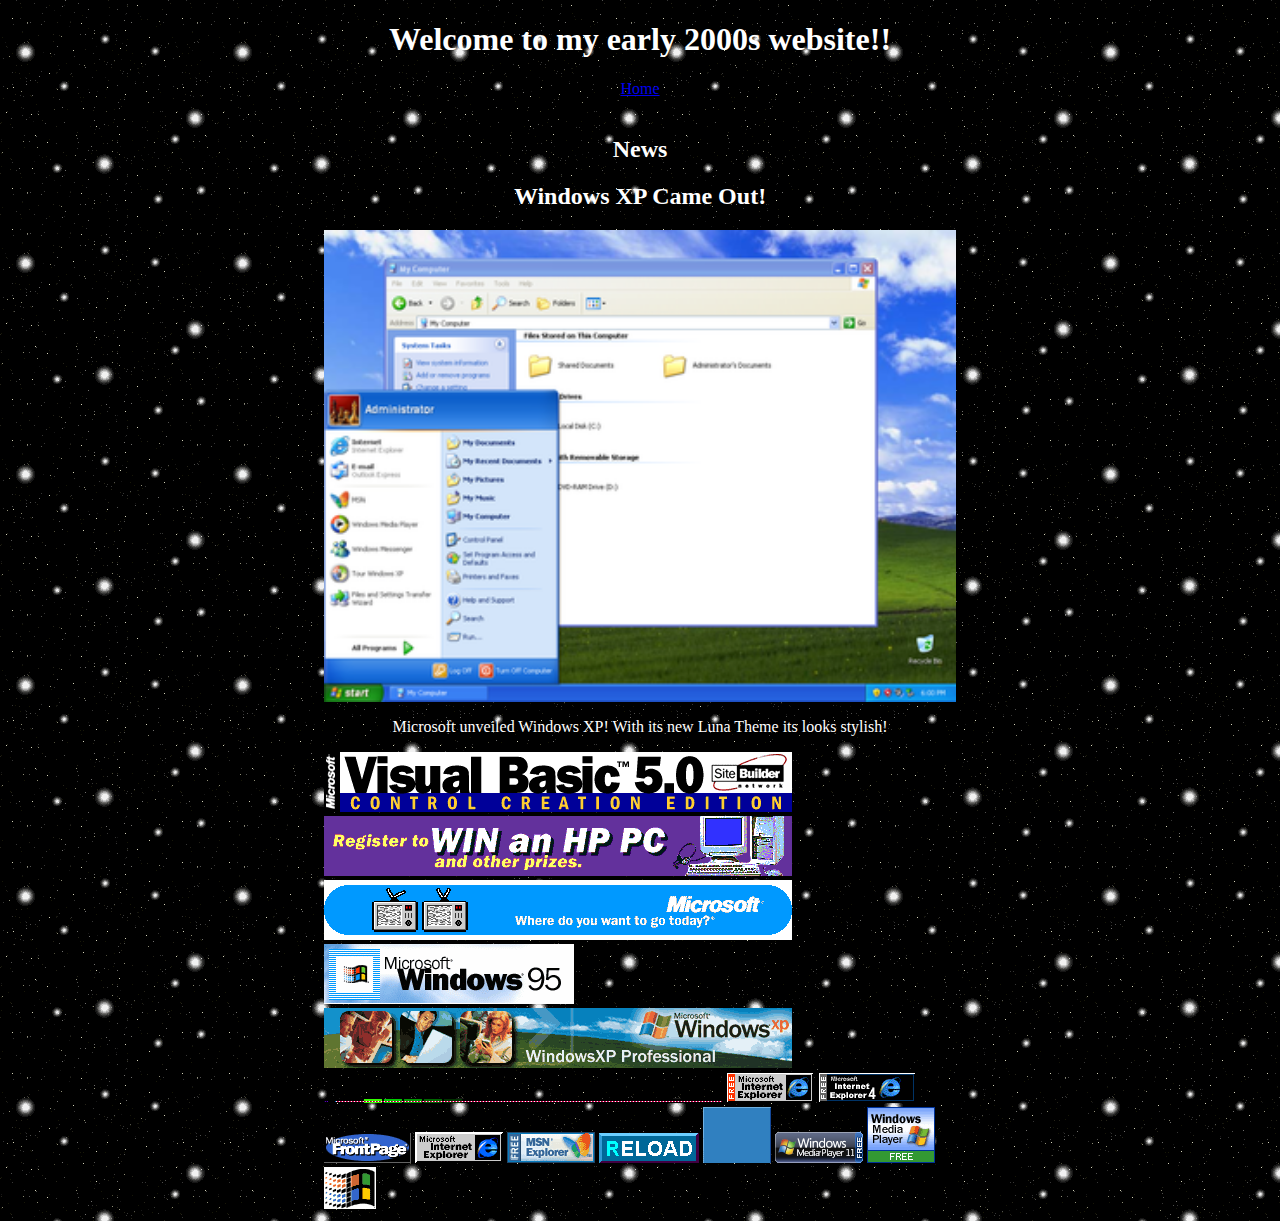
<file: websites/Early 2000s website/html/index.html>
<!DOCTYPE html>
<html lang="en">
<head>
    <meta charset="UTF-8">
    <meta http-equiv="X-UA-Compatible" content="IE=edge">
    <meta name="viewport" content="width=device-width, initial-scale=1.0">
    <title>Early 2000s website</title>
    <link rel="stylesheet" href="../css/style.css">
</head>
<body>
    <div class="title">
        <h1>Welcome to my early 2000s website!!</h1>
        <a href="/index.html">Home</a>
        <br>
        <br>
        <h2>News</h2>
    </div>
    <div class="winxp">
        <h2>Windows XP Came Out!</h2>
        <img src="../images/Windows_XP_Luna.png" alt="" class="xpimg">
        <p>Microsoft unveiled Windows XP! With its new Luna Theme its looks stylish!</p>
    </div>
    <div class="gifs">
            <img src="../gifs/microsoft_increase2ani.gif" alt="">
            <img src="../gifs/microsoft_register.gif" alt="">
            <img src="../gifs/microsoft_tv1.gif" alt="">
            <img src="../gifs/windows.gif" alt="">
            <img src="../gifs/Windows_XP.gif" alt="">
            <img src="../gifs/Slidebar.gif" alt="">
            <img src="../gifs/explorer.gif" alt="">
            <img src="../gifs/microsoft (1).gif" alt="">
            <img src="../gifs/microsoft_frontpage.gif" alt="">
            <img src="../gifs/microsoft_internet_explorer.gif" alt="">
            <img src="../gifs/msn.gif" alt="">
            <img src="../gifs/reload01.gif" alt="">
            <img src="../gifs/windows7.gif" alt="">
            <img src="../gifs/windows_media_player.gif" alt="">
            <img src="../gifs/windows_media_player_download_logo.gif" alt="">
            <img src="../gifs/windowsjuhs.gif" alt="">
    </div>
</body>
</html>
</file>
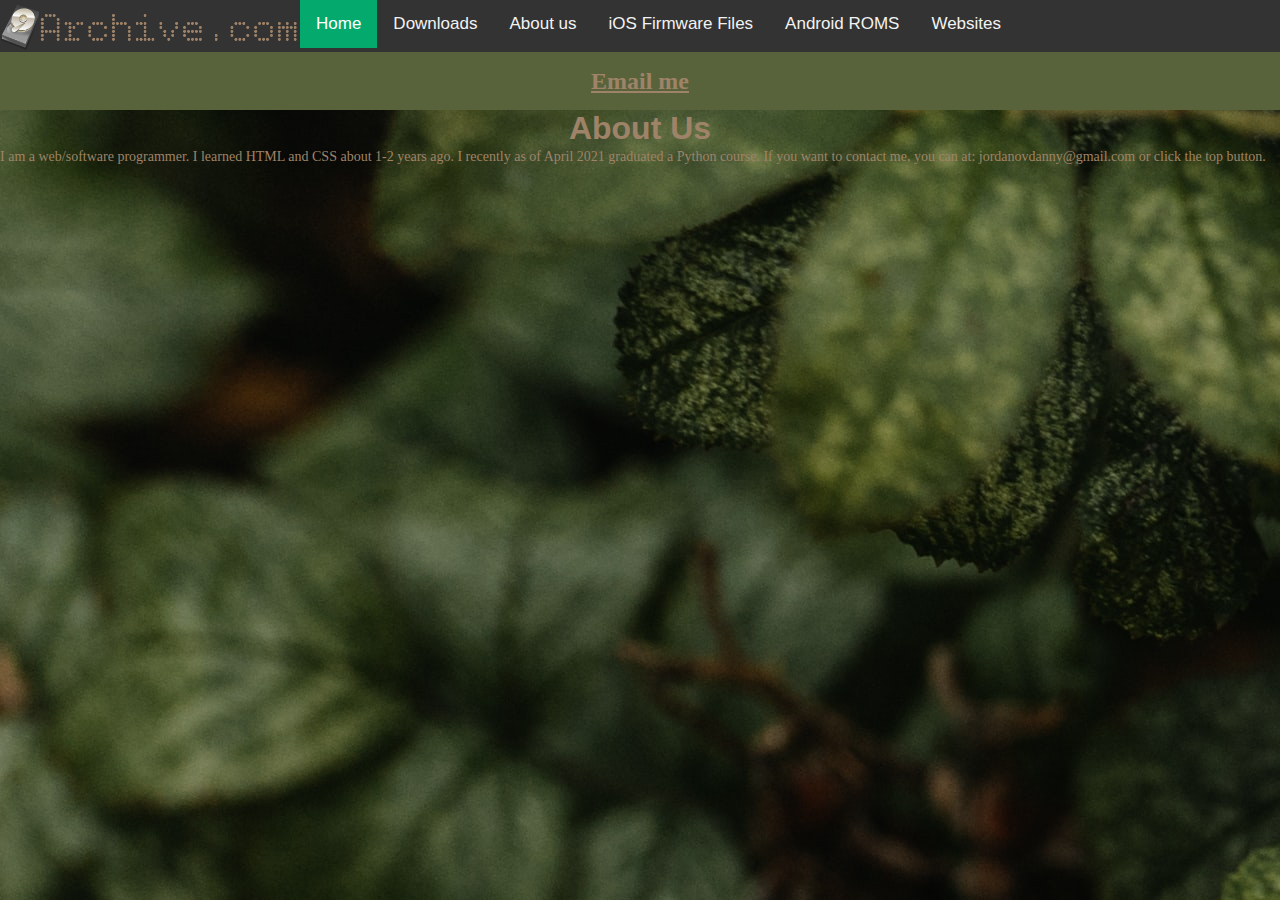
<file: about_us.html>
<!DOCTYPE html>
<html lang="en">
<head>
    <meta charset="UTF-8">
    <meta http-equiv="X-UA-Compatible" content="IE=edge">
    <meta name="viewport" content="width=device-width, initial-scale=1.0">
    <title>About us | Archive.com</title>
    <link rel="stylesheet" href="style.css">
    <script async src="https://pagead2.googlesyndication.com/pagead/js/adsbygoogle.js?client=ca-pub-2355014460637851"
     crossorigin="anonymous"></script>
    <link rel="shortcut icon" type="image/jpg" href="favicon.ico" />
    <title>Archive.com</title>
</head>
<body>
    <script id="replace_with_navbar" src="nav.js"></script>
      <button>
        <a href="mailto:jordanovdanny@gmail.com">Email me</a>
      </button>
    <h1>About Us</h1>
    
    <p>I am a web/software programmer. I learned HTML and CSS about 1-2 years ago. I recently as of April 2021 graduated a Python course. If you want to contact me, you can at: jordanovdanny@gmail.com or click the top button.</p>
</body>
</html>
</file>
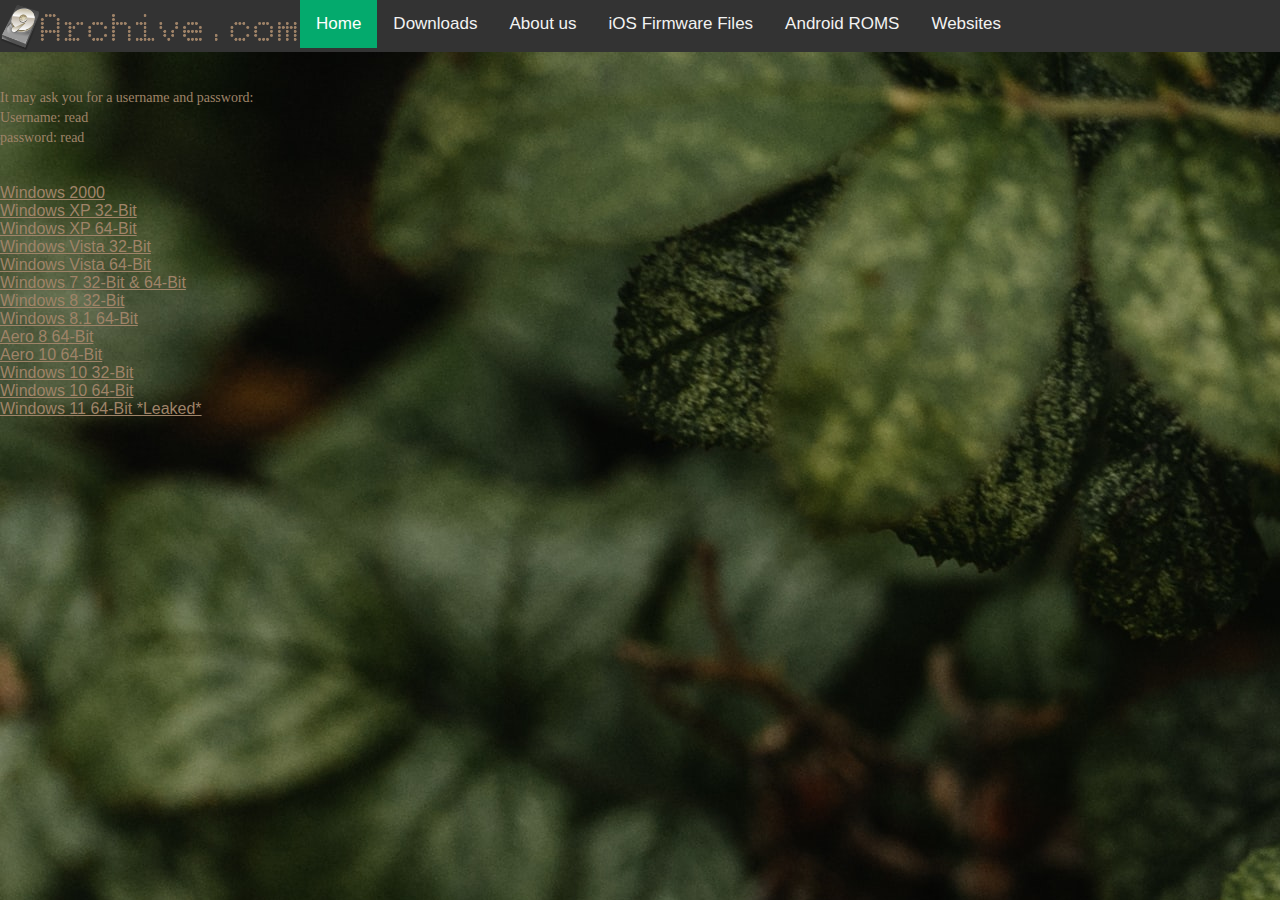
<file: downloads.html>
<!DOCTYPE html>
<html lang="en">
<head>
    <meta charset="UTF-8">
    <meta http-equiv="X-UA-Compatible" content="IE=edge">
    <meta name="viewport" content="width=device-width, initial-scale=1.0">
    <link rel="stylesheet" href="style.css">
    <link rel="shortcut icon" type="image/jpg" href="favicon.ico" />
    <title>Archive.com | Downloads</title>
    <style>
        html {
          scroll-behavior: smooth;
        }
        </style>
</head>
<body>
    <script id="replace_with_navbar" src="nav.js"></script>
    <br>
    <br>
    <p>It may ask you for a username and password:</p>
    <p>Username: read</p>
    <p>password: read</p>
    <br>
    <br>
    <a href="ftp://77.71.70.74/G/The%20Archive/1.%20Operating%20Systems/Windows/9.%20Windows%202000/Windows%202000%20(no%20product%20key%20needed).iso">Windows 2000</a>
    <a href="ftp://77.71.70.74/G/The%20Archive/1.%20Operating%20Systems/Windows/10.%20Windows%20XP/Pro/English/32-Bit/Windows%20XP%20Professional.iso">Windows XP 32-Bit</a>
    <a href="ftp://77.71.70.74/G/The%20Archive/1.%20Operating%20Systems/Windows/10.%20Windows%20XP/Pro/English/64-Bit/en_windows_xp_professional_64-bit_dvd.iso">Windows XP 64-Bit</a>
    <a href="ftp://77.71.70.74/G/The%20Archive/1.%20Operating%20Systems/Windows/11.%20Windows%20Vista/All%20in%20one%20RTM%20X86/6000.16386.061101-2205_x86fre_client_en-us_retail_LRMCFRE_EN_DVD.iso">Windows Vista 32-Bit</a>
    <a href="ftp://77.71.70.74/G/The%20Archive/1.%20Operating%20Systems/Windows/11.%20Windows%20Vista/Ultimate%20SP2%2064-Bit/Windows%20Vista.iso">Windows Vista 64-Bit</a>
    <a href="ftp://77.71.70.74/G/The%20Archive/1.%20Operating%20Systems/Windows/12.%20Windows%207/AIO%20SP1%2064Bit%20and%2032Bit/English/en_windows_7_AIO_sp1_x64_x86_dvd.ISO">Windows 7 32-Bit & 64-Bit</a>
    <a href="ftp://77.71.70.74/G/The%20Archive/1.%20Operating%20Systems/Windows/13.%20Windows%208/Pro%20VL%20X86/(GetMyOS)Windows_8_Pro_VL_X86_English.iso">Windows 8 32-Bit</a>
    <a href="ftp://77.71.70.74/G/The%20Archive/1.%20Operating%20Systems/Windows/14.%20Windows%208.1/Singlelang%20English%2064-bit/Win8.1_SingleLang_English_x64.iso">Windows 8.1 64-Bit</a>
    <a href="ftp://77.71.70.74/G/The%20Archive/1.%20Operating%20Systems/Windows/14.%20Windows%208.1/Aero%208%2064-bit/Aero8ENX64/Aero8_EN_x64.iso">Aero 8 64-Bit</a>
    <a href="ftp://77.71.70.74/G/The%20Archive/1.%20Operating%20Systems/Windows/15.%20Windows%2010/Aero%2010%2064-bit/Aero10ENX64/Aero10_EN_x64.iso">Aero 10 64-Bit</a>
    <a href="ftp://77.71.70.74/G/The%20Archive/1.%20Operating%20Systems/Windows/15.%20Windows%2010/Pro%20X86/Win10_21H1_English_x32.iso">Windows 10 32-Bit</a>
    <a href="ftp://77.71.70.74/G/The%20Archive/1.%20Operating%20Systems/Windows/15.%20Windows%2010/x64/Windows%2010%202004H2%2064_32%20bit.iso">Windows 10 64-Bit</a>
    <a href="ftp://77.71.70.74/G/The%20Archive/1.%20Operating%20Systems/Windows/17.%20Windows%2011/21996.1.210529-1541.co_release_CLIENT_CONSUMER_x64FRE_en-us.iso">Windows 11 64-Bit *Leaked*</a>


</body>
</html>
</file>
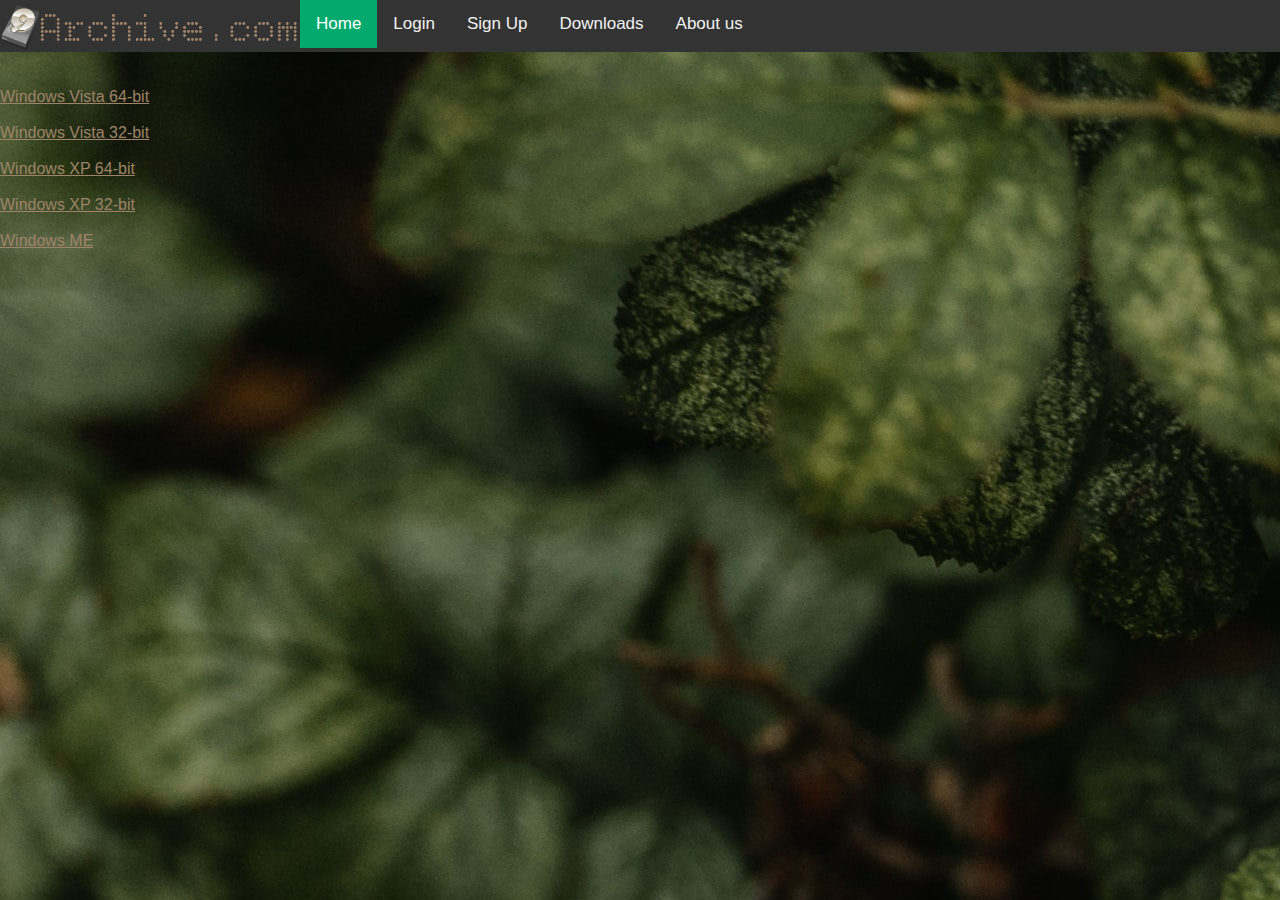
<file: downloads_2.html>
<!DOCTYPE html>
<html lang="en">
<head>
    <meta charset="UTF-8">
    <meta http-equiv="X-UA-Compatible" content="IE=edge">
    <meta name="viewport" content="width=device-width, initial-scale=1.0">
    <link rel="stylesheet" href="style.css">
    <link rel="shortcut icon" type="image/jpg" href="icon.png"/>
    <title>Downloads (2) | Archive.com</title>
</head>
<body>
    <div class="topnav">
        <img src="logo.png"width=300 alt="">
        <a class="active" href="index.html">Home</a>
        <a href="login.php">Login</a>
        <a href="signup.php">Sign Up</a>
        <a href="downloads.html">Downloads</a>
        <a href="about_us.html">About us</a>
      </div>
    <br>
    <br>
    <a href="https://www.getmyos.com/name/windows-vista">Windows Vista 64-bit</a>
    <br>
    <a href="https://www.getmyos.com/name/windows-vista">Windows Vista 32-bit</a>
    <br>
    <a href="https://www.getmyos.com/name/windows-xp">Windows XP 64-bit</a>
    <br>
    <a href="https://www.getmyos.com/name/windows-xp">Windows XP 32-bit</a>
    <br>
    <a href="https://winworldpc.com/product/windows-me/final">Windows ME</a>

</body>
</html>
</file>
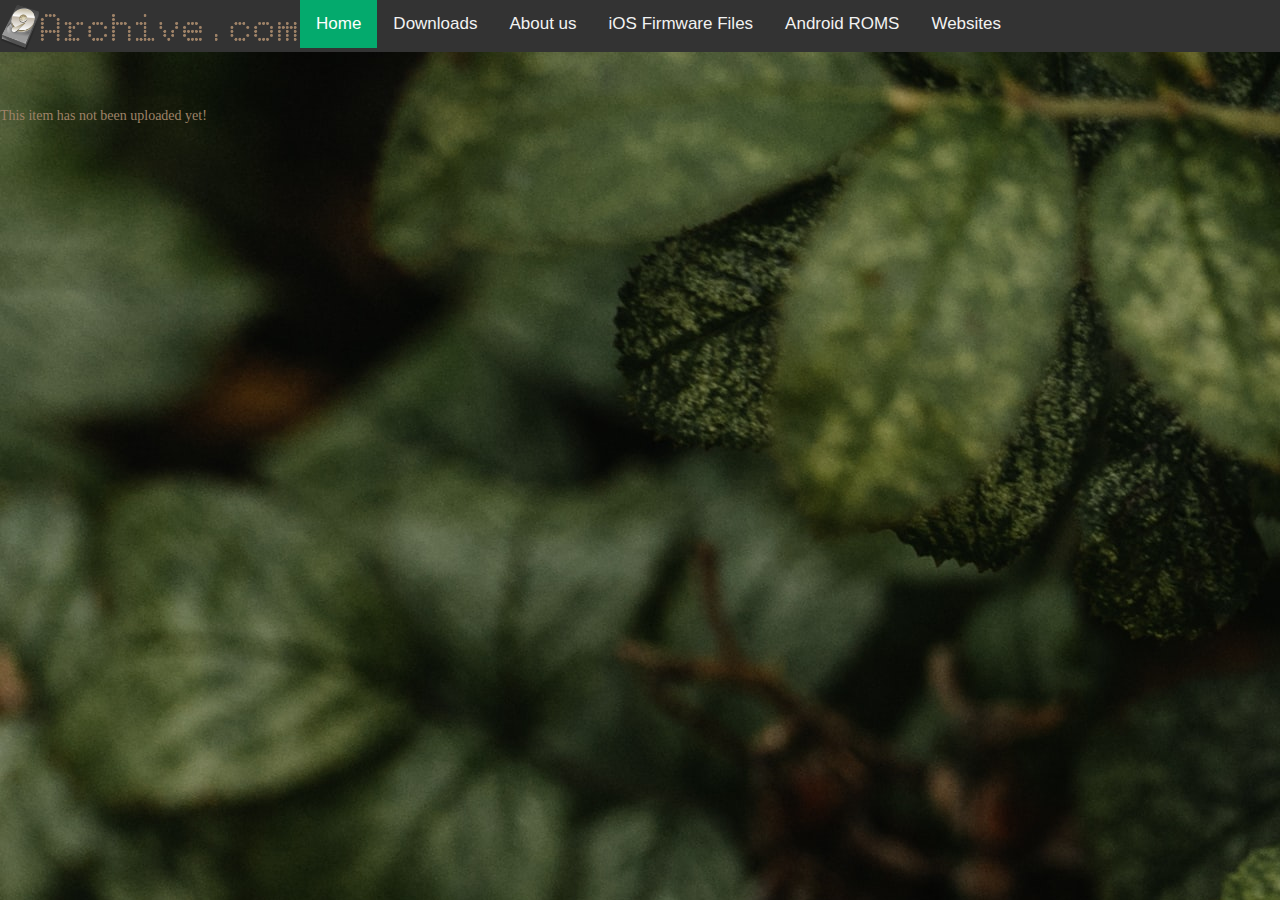
<file: nuy.html>
<!DOCTYPE html>
<html lang="en">
<head>
    <meta charset="UTF-8">
    <meta http-equiv="X-UA-Compatible" content="IE=edge">
    <meta name="viewport" content="width=device-width, initial-scale=1.0">
    <link rel="stylesheet" href="style.css">
    <link rel="shortcut icon" type="image/jpg" href="favicon.ico" />
    <title>Not Uploaded yet!</title>
</head>
<body>
    <script id="replace_with_navbar" src="nav.js"></script>
      <br>
      <br>
      <br>
    <p>This item has not been uploaded yet!</p> 
</body>
</html>
</file>
<file: websites/Early 2000s website/css/style.css>
body {
 background-image: url("../gifs/Stars.gif");
 background-color: #cccccc;
}
.title {
    color: white;
    text-align: center;

}
.xpimg {
  display: block;
  margin-left: auto;
  margin-right: auto;
  width: 50%;
}
.winxp {
    color: white;
    text-align: center;
}
.gifs {
      display: block;
  margin-left: auto;
  margin-right: auto;
  width: 50%;
}
</file>
<file: style.css>
body {
    background-image: url("bg.jpeg");
    background-color: #cccccc;
    background-repeat: no-repeat;
  background-attachment:initial;
  background-position: initial;
  }
  
  h1 {
    color: #9f8368 ;
    text-align: center;
  }
  
  p {
    font-family: verdana;
    font-size: 20px;
    color: #9f8368;
  }
  link {
      color: skyblue;
  }

  a {
      color: silver;

  }

  *{
	padding: 0;
	margin: 0;
	box-sizing: border-box;
}
body {
	display: flex;
	height: 100vh;
	flex-direction: column;
	font-family: sans-serif;
}

button {
    display: inline-block;
    border: none;
    padding: 1rem 2rem;
    margin: 0;
    text-decoration: none;
    background: #58633B;
    color: #ffffff;
    font-size: 1rem;
    cursor: pointer;
    text-align: center;
    transition: background 250ms ease-in-out, 
                transform 150ms ease;
    -webkit-appearance: none;
    -moz-appearance: none;
    font-family: "Permanent Marker"; font-size: 24px; font-style: normal; font-variant: normal; font-weight: 700; line-height: 26.4px; } h3 { font-family: "Permanent Marker"; font-size: 14px; font-style: normal; font-variant: normal; font-weight: 700; line-height: 15.4px; } p { font-family: "Permanent Marker"; font-size: 14px; font-style: normal; font-variant: normal; font-weight: 400; line-height: 20px; } blockquote { font-family: "Permanent Marker"; font-size: 21px; font-style: normal; font-variant: normal; font-weight: 400; line-height: 30px; } pre { font-family: "Permanent Marker"; font-size: 13px; font-style: normal; font-variant: normal; font-weight: 400; line-height: 18.5714px;
}

button:hover,
button:focus {
    background: #C3C887;
}

button:focus {
    outline: 1px solid #fff;
    outline-offset: -4px;
}

button:active {
    transform: scale(0.99);
}
a {
	color: #9f8368;
}
button {
	color: #9f8368;
}
div{
	overflow : scroll;
}

/* Add a black background color to the top navigation */
.topnav {
    background-color: #333;
    overflow: hidden;
  }
  
  /* Style the links inside the navigation bar */
  .topnav a {
    float: left;
    color: #f2f2f2;
    text-align: center;
    padding: 14px 16px;
    text-decoration: none;
    font-size: 17px;
  }
  
  /* Change the color of links on hover */
  .topnav a:hover {
    background-color: #ddd;
    color: black;
  }
  
  /* Add a color to the active/current link */
  .topnav a.active {
    background-color: #04AA6D;
    color: white;
  }
  .logo-image{
    width: 46px;
    height: 46px;
    border-radius: 50%;
    overflow: hidden;
    margin-top: -6px;
}
.topnav img{
    float: left;
}
.button-center {
  align-items: center;
}

h2 {
  color: #ffffff;
  font-family: "Permanent Marker"; font-size: 24px; font-style: normal; font-variant: normal; font-weight: 700; line-height: 26.4px; } h3 { font-family: "Permanent Marker"; font-size: 14px; font-style: normal; font-variant: normal; font-weight: 700; line-height: 15.4px; } p { font-family: "Permanent Marker"; font-size: 14px; font-style: normal; font-variant: normal; font-weight: 400; line-height: 20px; } blockquote { font-family: "Permanent Marker"; font-size: 21px; font-style: normal; font-variant: normal; font-weight: 400; line-height: 30px; } pre { font-family: "Permanent Marker"; font-size: 13px; font-style: normal; font-variant: normal; font-weight: 400; line-height: 18.5714px;
}

html, body{overflow:hidden;}
</file>
